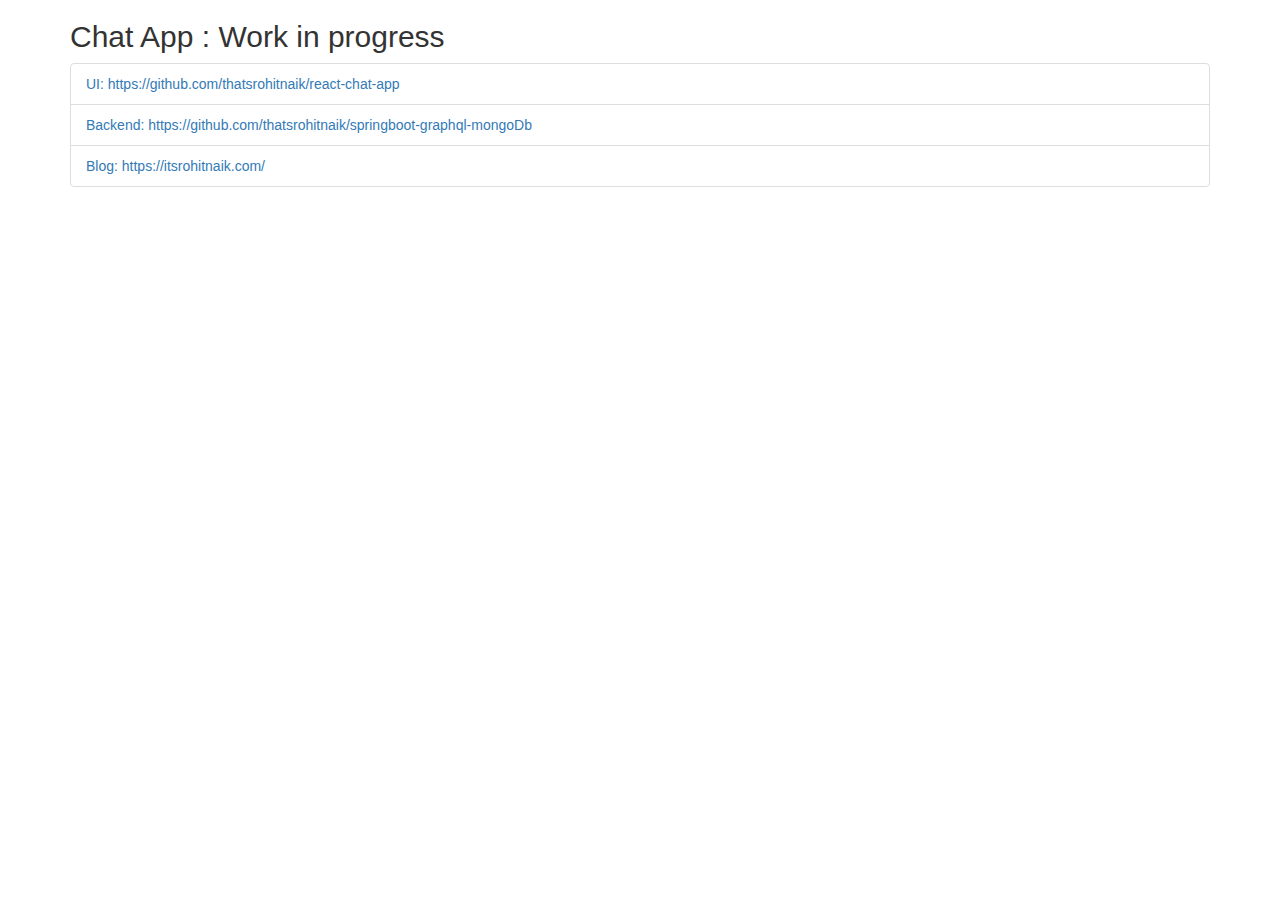
<file: chatApp/index.html>
<!DOCTYPE html>
<html lang="en">
<head>
  <title>Chat App</title>
  <meta charset="utf-8">
  <meta name="viewport" content="width=device-width, initial-scale=1">
  <link rel="stylesheet" href="https://maxcdn.bootstrapcdn.com/bootstrap/3.4.1/css/bootstrap.min.css">
  <script src="https://ajax.googleapis.com/ajax/libs/jquery/3.5.1/jquery.min.js"></script>
  <script src="https://maxcdn.bootstrapcdn.com/bootstrap/3.4.1/js/bootstrap.min.js"></script>
</head>
<body>

<div class="container">
  <h2>Chat App : Work in progress</h2>
  <ul class="list-group">
    <li class="list-group-item">
     <a href="https://github.com/thatsrohitnaik/react-chat-app"> UI: https://github.com/thatsrohitnaik/react-chat-app </a>
    </li>
    <li class="list-group-item">
     <a href="https://github.com/thatsrohitnaik/springboot-graphql-mongoDb">Backend: https://github.com/thatsrohitnaik/springboot-graphql-mongoDb</a>
    </li>
    <li class="list-group-item">
    <a href="https://itsrohitnaik.com/">Blog: https://itsrohitnaik.com/</a>
    </li>
  </ul>
</div>
</body>
</html>
</file>
